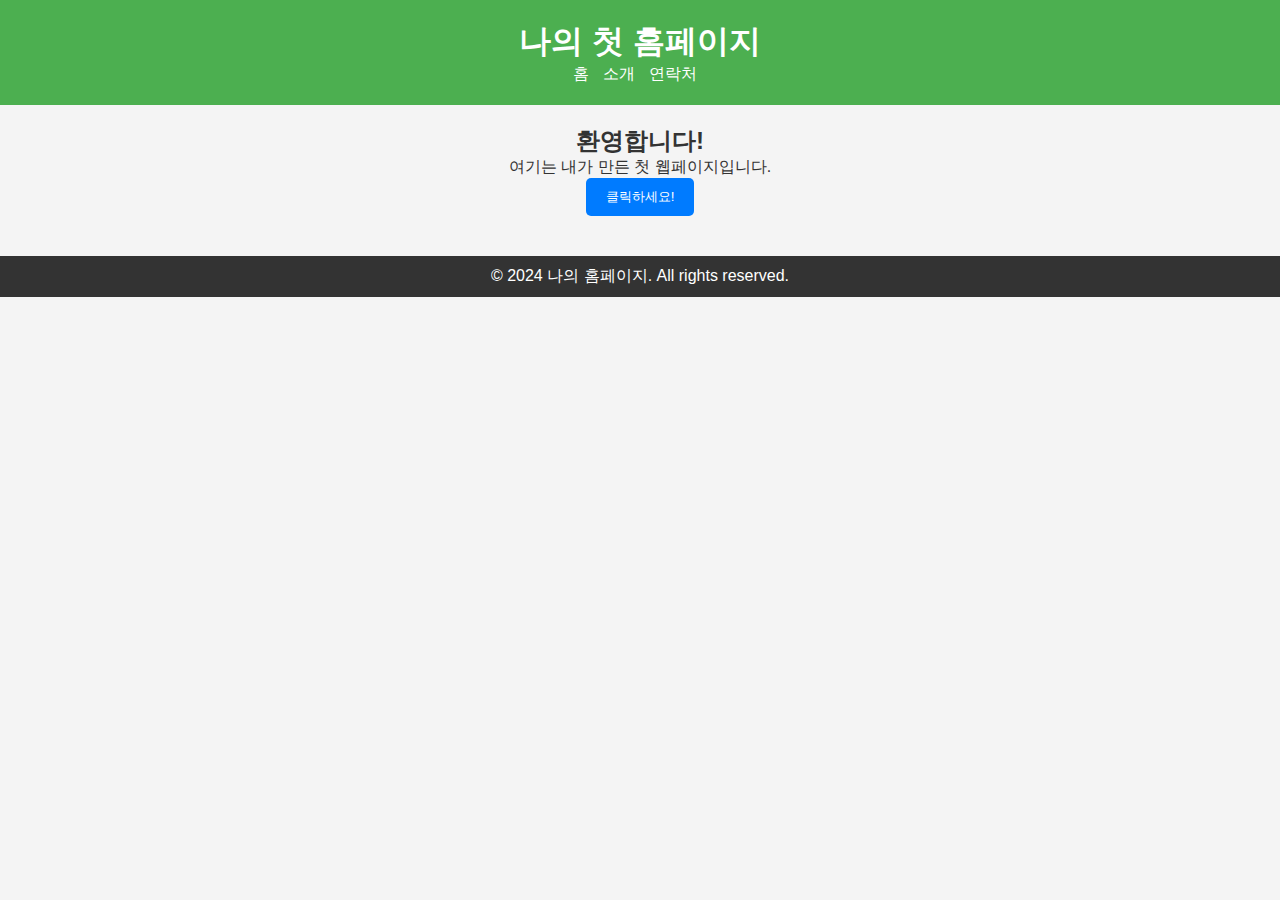
<file: index.html>
<!DOCTYPE html> <!-- 이 문서는 HTML5 문서임을 선언하는 태그입니다. -->
<html lang="ko"> <!-- 문서의 언어를 한국어로 설정합니다. -->
<head>
    <meta charset="UTF-8"> <!-- 문자 인코딩 방식을 UTF-8로 설정하여 다양한 문자 지원 -->
    <meta name="viewport" content="width=device-width, initial-scale=1.0"> <!-- 반응형 디자인을 위해 viewport 설정 -->
    <title>나의 첫 웹페이지</title> <!-- 브라우저 탭에 표시될 제목 설정 -->
    <link rel="stylesheet" href="styles.css"> <!-- 외부 CSS 파일 연결 (스타일 설정을 위한 파일) -->
</head>
<body> <!-- 페이지의 본문 부분 시작 -->

    <!-- 헤더 (웹페이지의 상단 영역) -->
    <header>
        <h1>나의 첫 홈페이지</h1> <!-- 페이지의 주요 제목, 보통 사이트의 이름 또는 타이틀 -->
        
        <!-- 내비게이션 바 (사이트 내에서 다른 페이지로 이동할 수 있는 메뉴) -->
        <nav>
            <ul> <!-- 메뉴 항목을 순서대로 나열하기 위한 리스트 -->
                <li><a href="#">홈</a></li> <!-- '홈' 메뉴 항목, 링크가 없으므로 #로 처리 -->
                <li><a href="about.html">소개</a></li> <!-- '소개' 메뉴 항목 -->
                <li><a href="#">연락처</a></li> <!-- '연락처' 메뉴 항목 -->
            </ul>
        </nav>
    </header> <!-- 헤더 끝 -->

    <!-- 메인 콘텐츠 영역 -->
    <main>
        <!-- 첫 번째 섹션 (주요 콘텐츠) -->
        <section>
            <h2>환영합니다!</h2> <!-- 섹션의 제목 -->
            <p>여기는 내가 만든 첫 웹페이지입니다.</p> <!-- 섹션 내용, 간단한 텍스트로 설명 -->
        </section>

        <!-- 두 번째 섹션 (버튼을 추가하여 상호작용 제공) -->
        <section>
            <button id="clickButton">클릭하세요!</button> <!-- 버튼을 클릭할 때 실행될 JavaScript 이벤트가 있는 버튼 -->
        </section>
    </main> <!-- 메인 콘텐츠 끝 -->

    <!-- 푸터 (웹페이지의 하단 영역) -->
    <footer>
        <p>&copy; 2024 나의 홈페이지. All rights reserved.</p> <!-- 저작권 표시 -->
    </footer>

    <!-- 외부 JavaScript 파일 연결 (사용자가 상호작용할 수 있도록 기능을 추가) -->
    <script src="script.js"></script>
</body> <!-- 본문 끝 -->
</html>
</file>
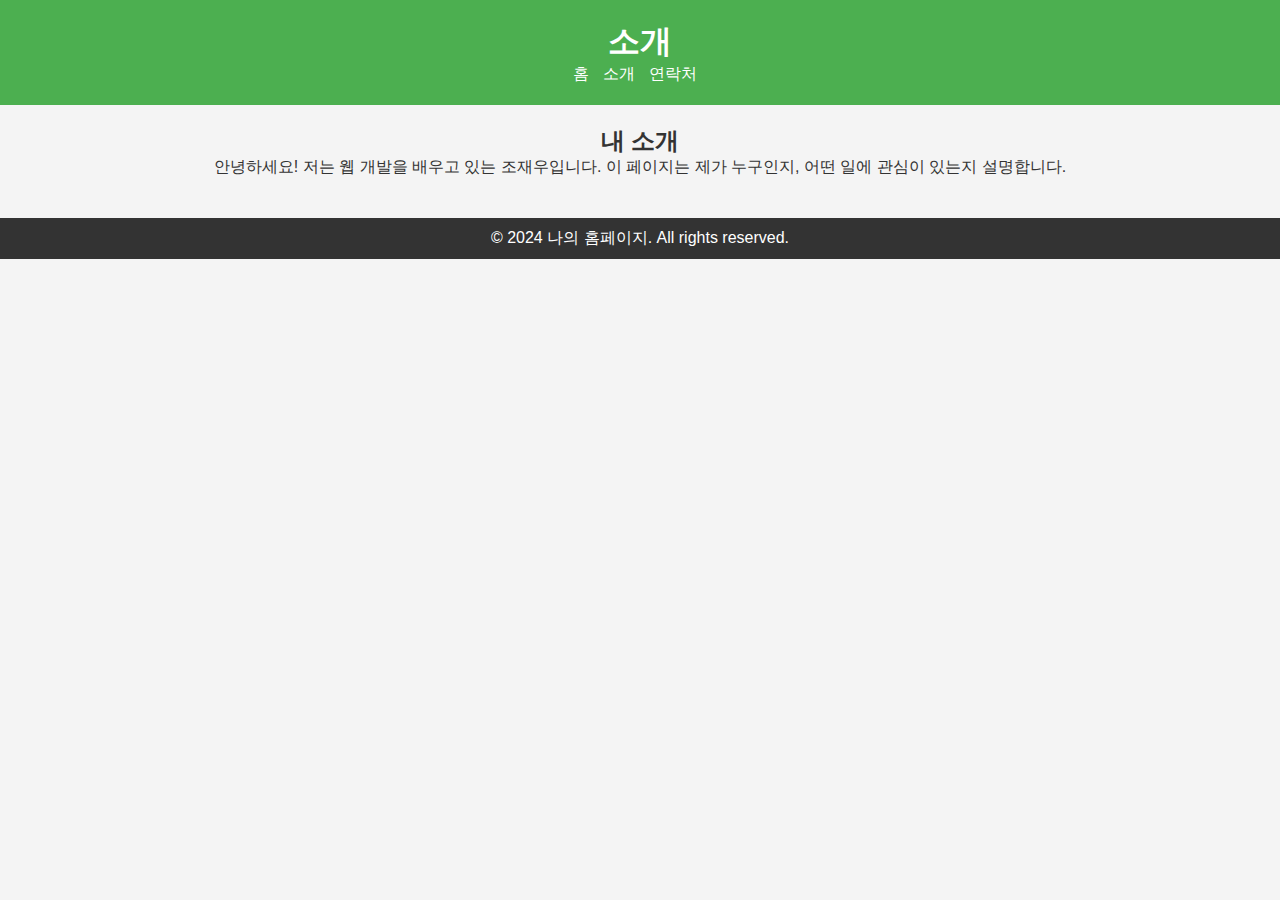
<file: about.html>
<!-- about.html -->
<!DOCTYPE html>
<html lang="ko">
<head>
    <meta charset="UTF-8">
    <meta name="viewport" content="width=device-width, initial-scale=1.0">
    <title>소개</title>
    <link rel="stylesheet" href="styles.css"> <!-- 기존 CSS 파일 연결 -->
</head>
<body>
    <header>
        <h1>소개</h1>
        <nav>
            <ul>
                <li><a href="index.html">홈</a></li> <!-- '홈'으로 돌아가는 링크 -->
                <li><a href="about.html">소개</a></li> <!-- 현재 페이지 링크 -->
                <li><a href="contact.html">연락처</a></li> <!-- 연락처 페이지 링크 -->
            </ul>
        </nav>
    </header>

    <main>
        <section>
            <h2>내 소개</h2>
            <p>안녕하세요! 저는 웹 개발을 배우고 있는 조재우입니다. 이 페이지는 제가 누구인지, 어떤 일에 관심이 있는지 설명합니다.</p>
        </section>
    </main>

    <footer>
        <p>&copy; 2024 나의 홈페이지. All rights reserved.</p>
    </footer>
</body>
</html>
</file>
<file: styles.css>
/* 기본적인 스타일 리셋: 모든 요소의 기본 여백과 패딩을 제거하고, box-sizing을 border-box로 설정합니다. 
   box-sizing: border-box는 요소의 크기를 계산할 때 패딩과 테두리를 포함하도록 합니다. */
   * {
    margin: 0; /* 요소의 기본 여백 제거 */
    padding: 0; /* 요소의 기본 패딩 제거 */
    box-sizing: border-box; /* 크기 계산에 패딩과 테두리를 포함 */
}

/* 전체 배경색 및 폰트 설정 */
body {
    font-family: Arial, sans-serif; /* 문서의 기본 폰트 설정 */
    background-color: #f4f4f4; /* 페이지의 전체 배경색 설정 (밝은 회색) */
    color: #333; /* 텍스트 색상 설정 (진한 회색) */
}

/* 헤더 스타일: 웹페이지 상단의 헤더 영역 디자인 */
header {
    background-color: #4CAF50; /* 헤더의 배경색 (초록색) */
    color: white; /* 헤더 안의 텍스트 색상 (흰색) */
    padding: 20px; /* 헤더 안의 여백 (위, 아래 20px) */
    text-align: center; /* 헤더 안의 텍스트를 가운데 정렬 */
}

/* 내비게이션 바 스타일 */
nav ul {
    list-style-type: none; /* 목록의 기본 불릿 제거 */
    padding: 0; /* 목록의 기본 패딩 제거 */
}

/* 내비게이션 바의 각 항목 스타일 */
nav ul li {
    display: inline; /* 목록 항목을 가로로 배치 */
    margin-right: 10px; /* 항목 사이에 10px의 오른쪽 여백 추가 */
}

/* 내비게이션 링크 스타일 */
nav ul li a {
    color: white; /* 링크 텍스트 색상 (흰색) */
    text-decoration: none; /* 링크의 기본 밑줄 제거 */
}

/* 본문 스타일: 페이지의 주요 내용 영역 디자인 */
main {
    padding: 20px; /* 본문 영역 안의 여백 (위, 아래 20px) */
    text-align: center; /* 본문 안의 텍스트를 가운데 정렬 */
}

/* 버튼 스타일 */
button {
    padding: 10px 20px; /* 버튼 안의 여백 (세로 10px, 가로 20px) */
    background-color: #007BFF; /* 버튼의 배경색 (파란색) */
    color: white; /* 버튼 텍스트 색상 (흰색) */
    border: none; /* 버튼 테두리 제거 */
    border-radius: 5px; /* 버튼의 모서리를 둥글게 (5px) */
    cursor: pointer; /* 마우스를 올렸을 때 포인터 모양으로 변경 */
}

/* 버튼에 마우스를 올렸을 때의 스타일 */
button:hover {
    background-color: #0056b3; /* 버튼의 배경색이 더 진한 파란색으로 변경 */
}

/* 푸터 스타일: 웹페이지 하단의 푸터 영역 디자인 */
footer {
    background-color: #333; /* 푸터의 배경색 (진한 회색) */
    color: white; /* 푸터 안의 텍스트 색상 (흰색) */
    padding: 10px; /* 푸터 안의 여백 (위, 아래 10px) */
    text-align: center; /* 푸터 안의 텍스트를 가운데 정렬 */
    margin-top: 20px; /* 푸터 위에 20px의 여백 추가 */
}
</file>
